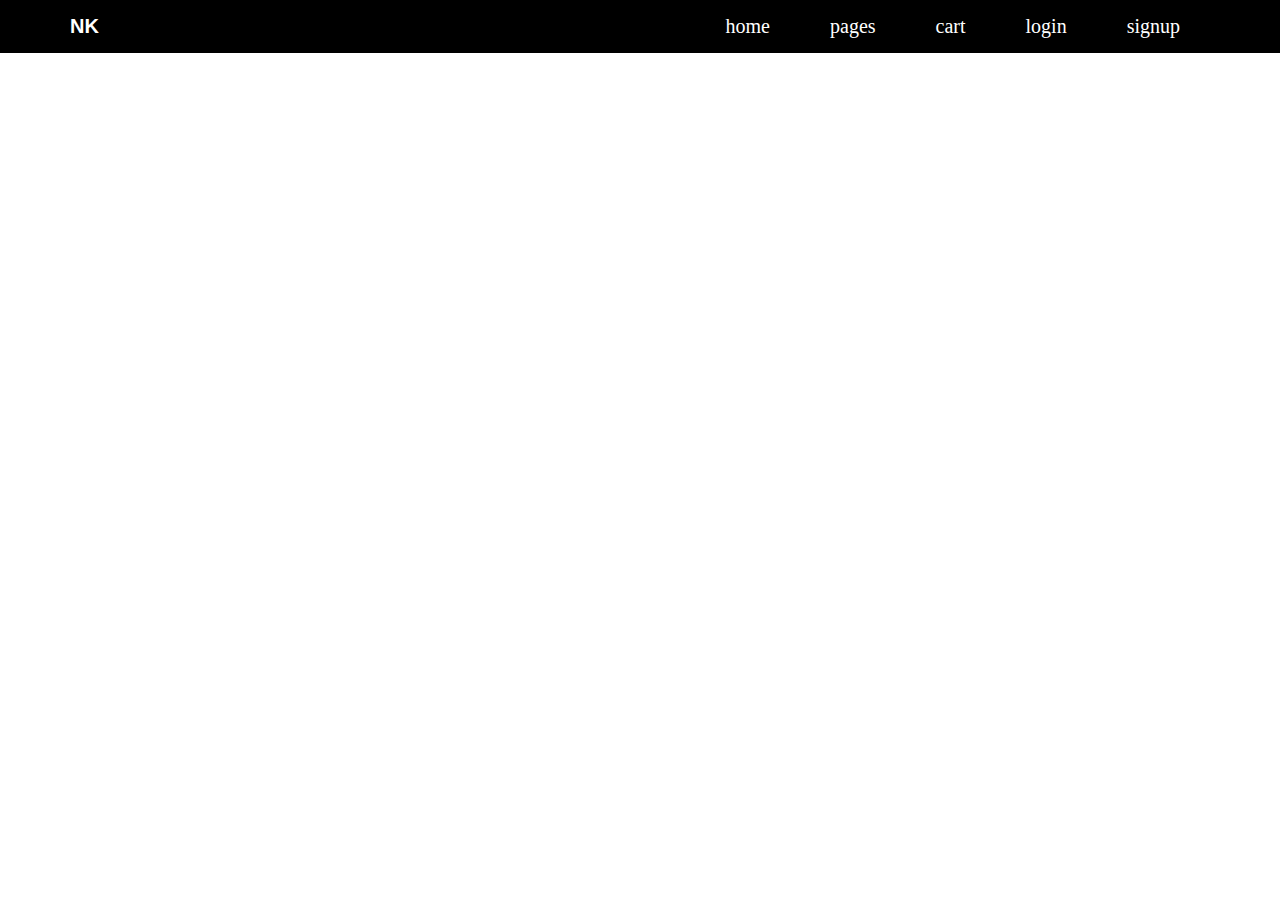
<file: index.html>
<!DOCTYPE html>
<html lang="en">
<head>
    <meta charset="UTF-8">
    <meta name="viewport" content="width=device-width, initial-scale=1.0">
    <title>HOME</title>
    <link rel="stylesheet" href="style/index.css">
</head>
<body>
    <!-- header -->
    <div id="navbar"></div>
   
</body>
<script type="module" src="/javascript/index.js"></script>
</html>
</file>
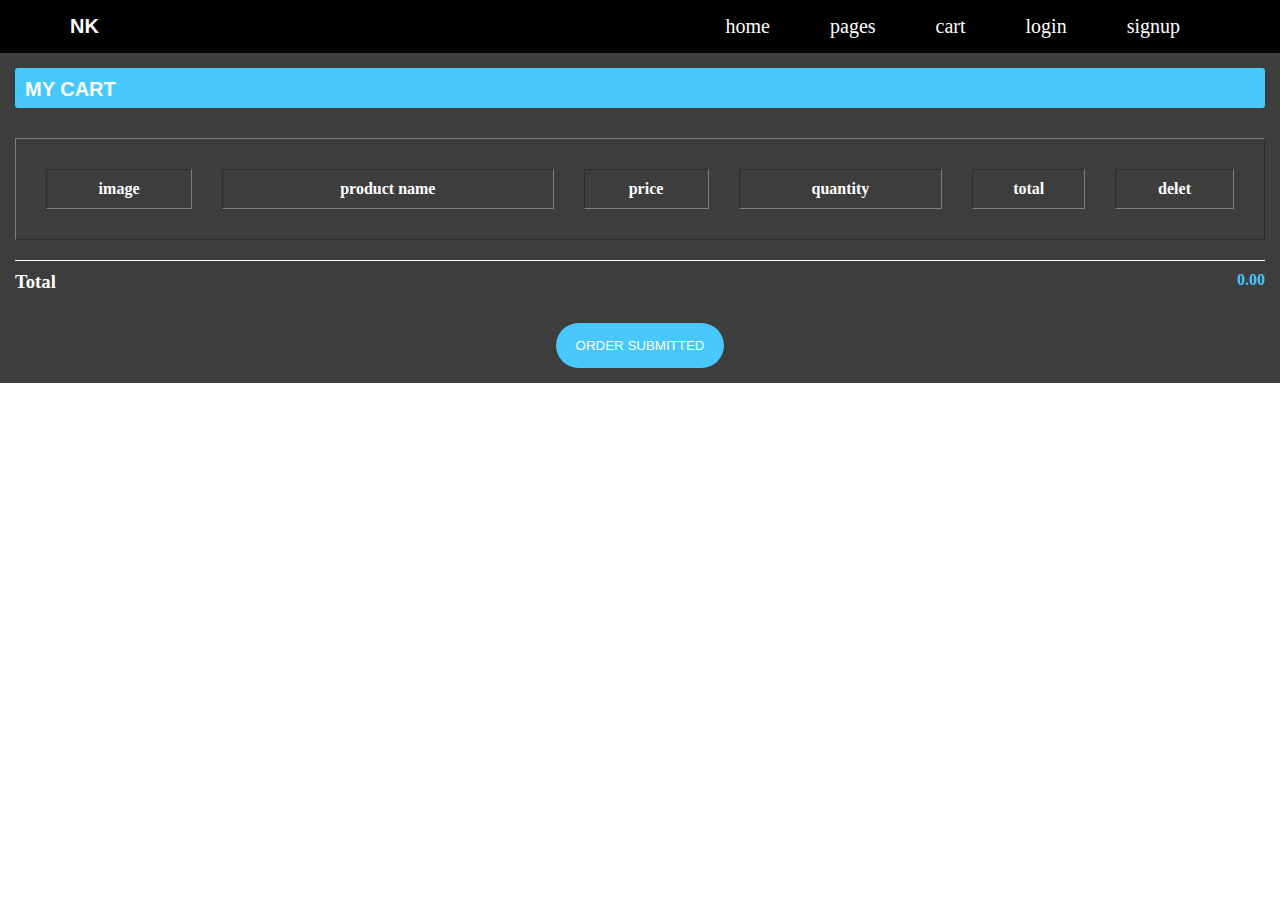
<file: pages/cart.html>
<!DOCTYPE html>
<html lang="en">
<head>
    <meta charset="UTF-8">
    <meta name="viewport" content="width=device-width, initial-scale=1.0">
    <title>CART PAGE</title>
    <link rel="stylesheet" href="../style/index.css">
    <link rel="stylesheet" href="/style/cart.css">
</head>
<body>
    <!-- header -->
    <div id="navbar"></div>
    <div id="products"></div>
    <div class="sidebar">
        <div class="head row justifly-content">
            <p>MY CART</p>
        </div>
        <!-- <div>
            <div id="cartpage"></div>
            <div id="other">
      
                <div id="price"></div>
      
            </div>
        </div> -->
        <div id="cartItem">
            <table border="1px" cellspacing="30px" cellpadding="5px">
                <thead>
                    <tr>
                        <th class="white">image</th>
                        <th class="white">product name</th>
                        <th class="white">price</th>
                        <th class="white">quantity</th>
                        <th class="white">total</th>
                        <th class="white">delet</th>
                    </tr>
                </thead>
                <tbody id="product"></tbody>
            </table>
        </div>
        <div class="foot">
            <h3>Total</h3>
            <div id="total"> 0.00</div>
        </div>
        <button class="btn">
            <a href="#">ORDER SUBMITTED</a>
        </button>
    </div>

</body>
<script type="module" src="/javascript/cart.js"></script>
</html>
</file>
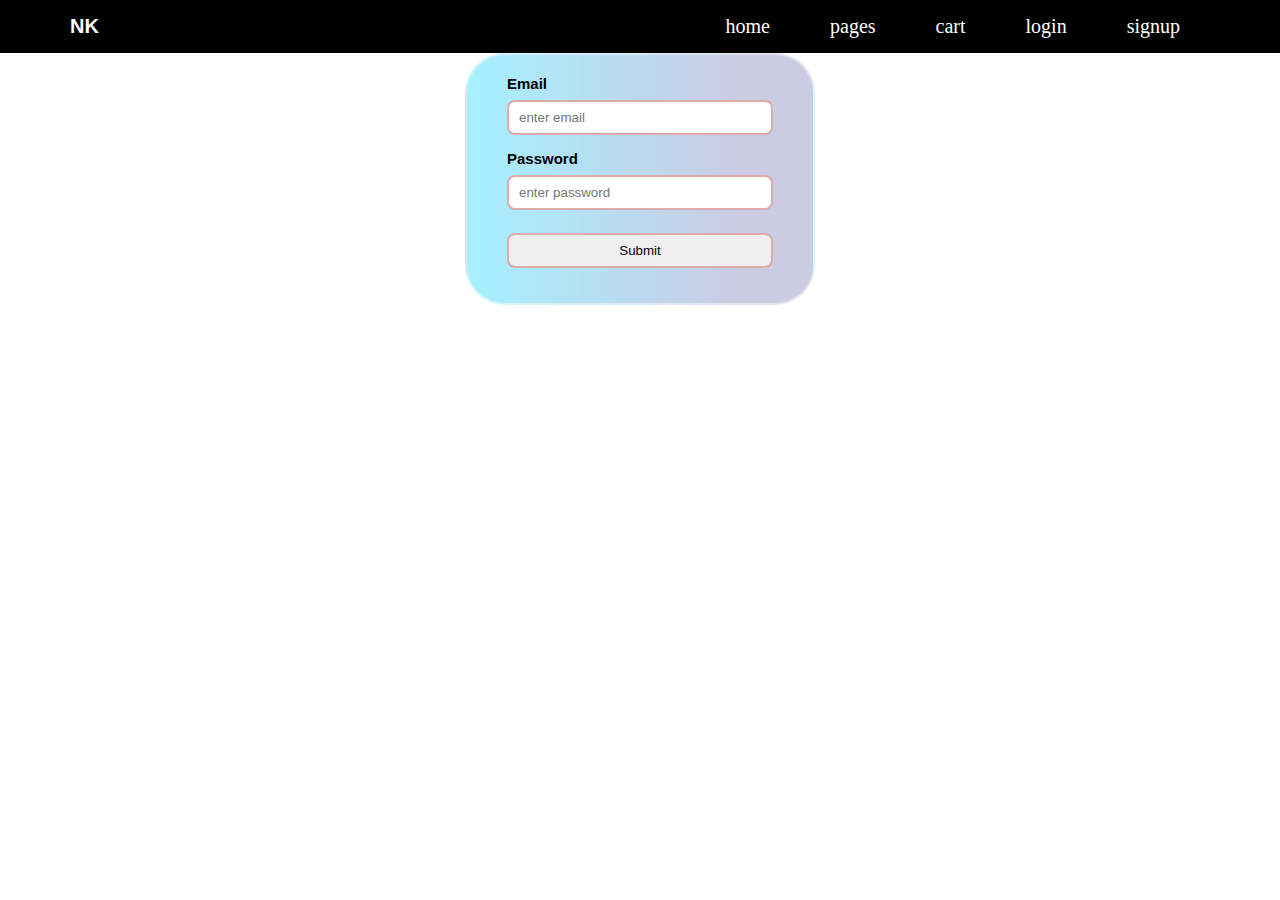
<file: pages/login.html>
<!DOCTYPE html>
<html lang="en">
<head>
    <meta charset="UTF-8">
    <meta name="viewport" content="width=device-width, initial-scale=1.0">
    <title>SIGN UP</title>
    <link rel="stylesheet" href="../style/sign.css">
</head>
<body>
 <!-- header -->
    <div id="navbar"></div>
    <!-- form -->
    <div class="form">
        <form id="form">
            <div class="form-control">
                <label>Email</label>
                <input type="email" placeholder="enter email" id="email" autocomplete="off">
                <small id="useremail"></small>
            </div>
            <div class="form-control">
                <label>Password</label>
                <input type="password" placeholder="enter password" id="password" autocomplete="off">
                <small id="userpassword"></small>
            </div>
            <div class="form-control">
                <input type="submit" value="Submit">
            </div>
        </form>
    </div>
</body>
<script type="module" src="/javascript/LOGIN.JS"></script>
</html>
</file>
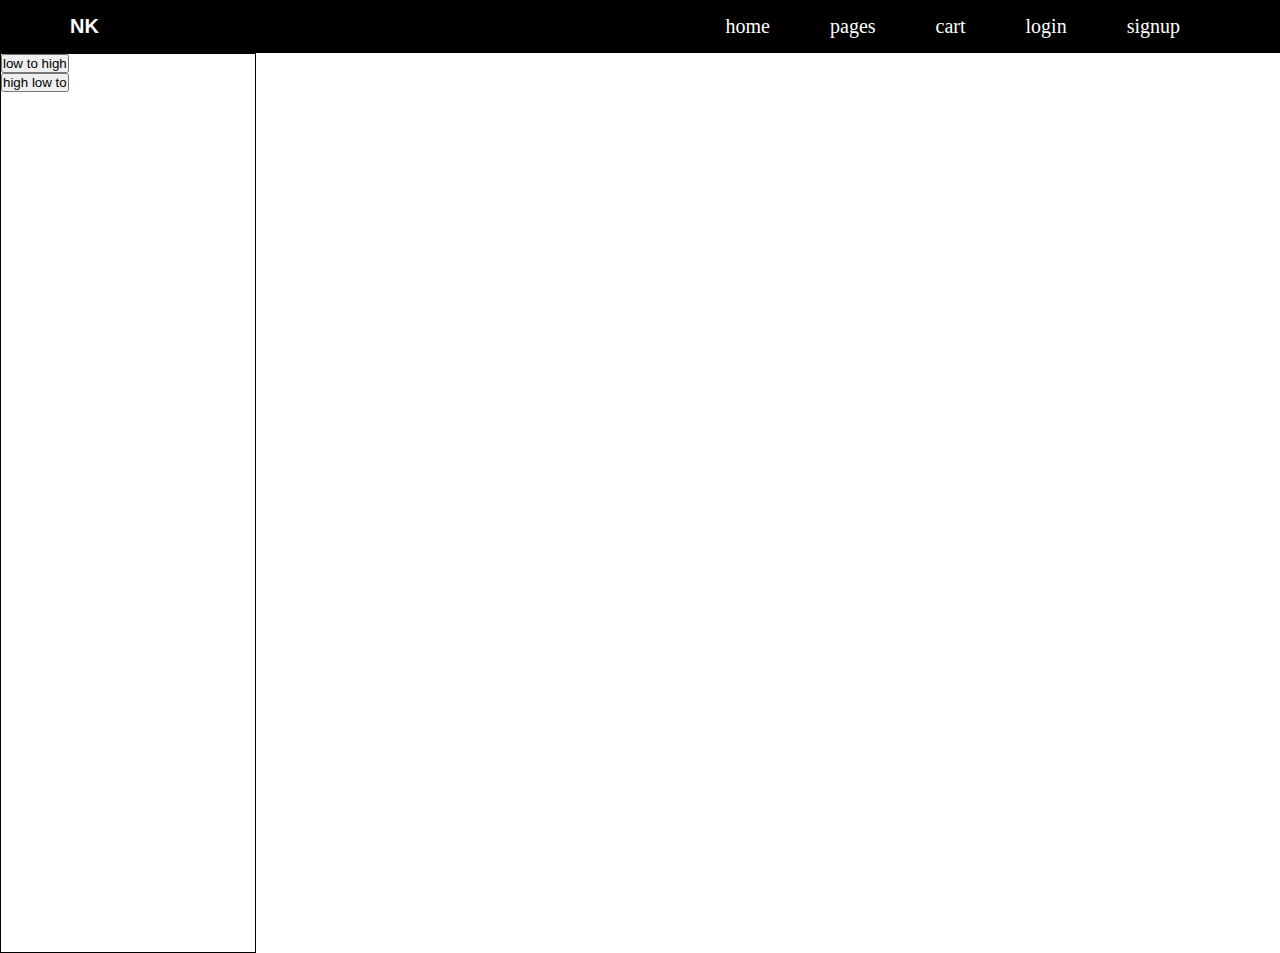
<file: pages/pages.html>
<!DOCTYPE html>
<html lang="en">
<head>
    <meta charset="UTF-8">
    <meta name="viewport" content="width=device-width, initial-scale=1.0">
    <title>PAGES</title>
    <link rel="stylesheet" href="../style/index.css">
    <link rel="stylesheet" href="/style/products.css">
</head>
<body>
    <!-- header -->
    <div id="navbar"></div>

    <div id="pages">
        <div id="box1">
            <div>
                <button>low to high</button>
                <br/>
            <button>high low to</button>
            </div>

        </div>
        <div id="box2">
        </div>
    </div>


</body>
<script type="module" src="/javascript/pages.js"></script>
</html>
</file>
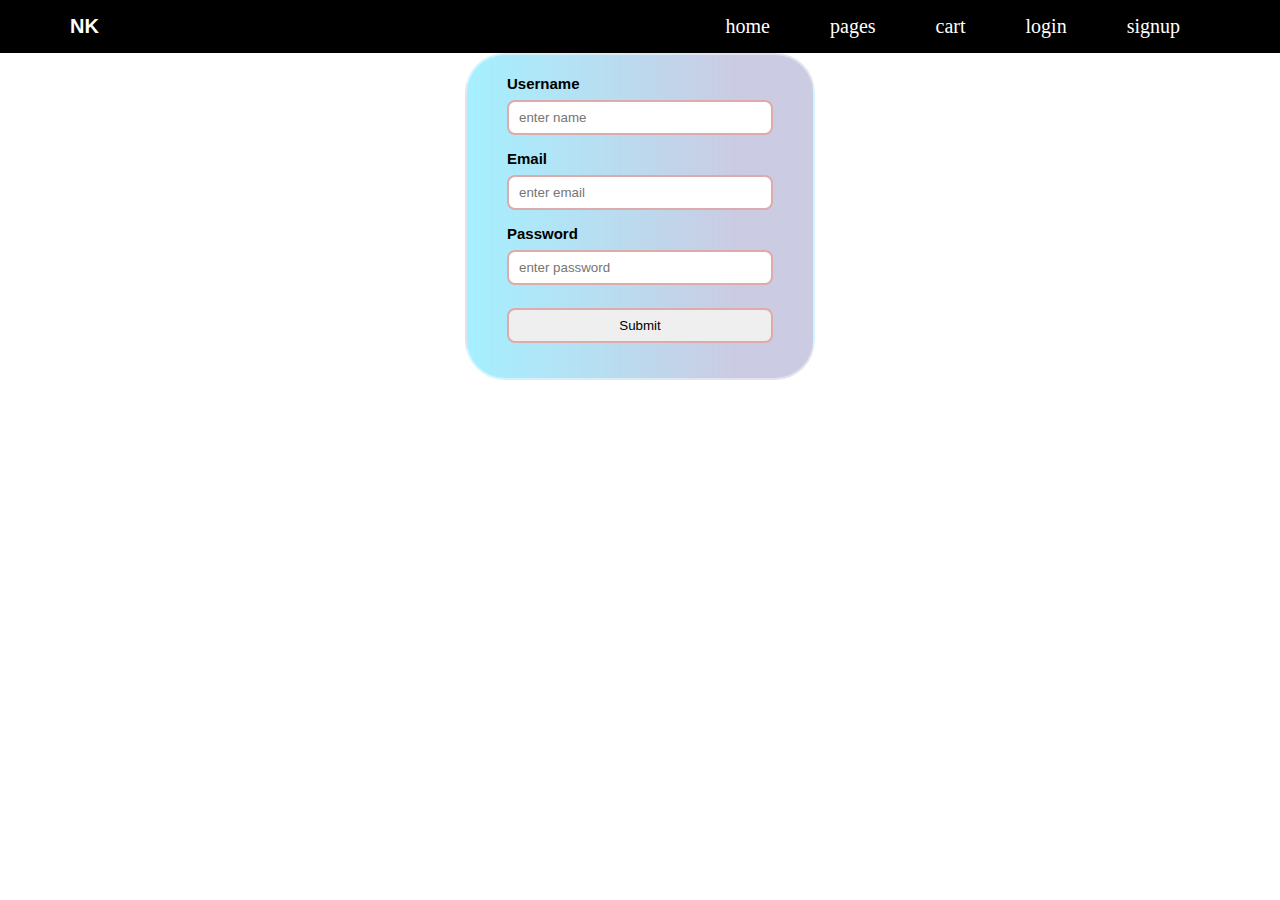
<file: pages/signup.html>
<!DOCTYPE html>
<html lang="en">

<head>
    <meta charset="UTF-8">
    <meta name="viewport" content="width=device-width, initial-scale=1.0">
    <title>SIGN UP</title>
    <link rel="stylesheet" href="../style/sign.css">
</head>

<body>
    <!-- header -->
    <div id="navbar"></div>

    <!-- form -->
    <div class="form">
        <form id="usedata">
            <div class="form-control">
                <label>Username</label>
                <input type="text" placeholder="enter name" id="name" autocomplete="off">
                <small id="username"></small>
            </div>
            <div class="form-control">
                <label>Email</label>
                <input type="email" placeholder="enter email" id="email" autocomplete="off">
                <small id="useremail"></small>
            </div>
            <div class="form-control">
                <label>Password</label>
                <input type="password" placeholder="enter password" id="password" autocomplete="off">
                <small id="userpassword"></small>
            </div>
            <div class="form-control">
                <input type="submit" value="Submit">
            </div>
        </form>
    </div>

</html>
</body>
<script type="module" src="/javascript/sign.js"></script>

</html>
</file>
<file: style/index.css>
*{
    margin: 0;
    padding: 0;
    box-sizing: border-box;
}
.row{
    display: flex;
    flex-wrap: wrap;
}
.container{
    max-width: 1140px;
    margin: auto;
}
/* header */
header{
    background-color: #000;
    padding: 15px 0px;
}
header .logo h2{
    color:#fff;
    font-size: 20px;
    font-family: Arial, Helvetica, sans-serif;
}
.justifly{
    justify-content: space-between;
}
.align{
    align-items: center;
}
nav ul li a{
    color:white;
    font-size: 20px;
}
nav ul li{
    padding: 0px 30px;

}
a{
    text-decoration: none;
}
ul,ol{
    list-style: none;
}
</file>
<file: style/cart.css>
*{
    margin:0;
    padding: 0;
    box-sizing: border-box;
}
.sidebar{
    top:0;
    right:0;
    width: 100%;
    height:100%;
    background-color: #3d3d3d;
    text-align: center;
    transition: all 0.5s;
    padding: 15px;

}
.head{
    background-color: #46c8fc;
    border-radius: 3px;
    height: 40px;
    padding: 10px;
    margin-bottom: 20px;
    color: white;
    display: flex;
    align-items: center;
}
.head p{
    font-family: Arial, Helvetica, sans-serif;
    font-size: 20px;
    font-weight: 600;
}
.foot{
    display: flex;
    justify-content: space-between;
    margin: 20px 0px;
    padding: 10px 0px;
    border-top: 1px solid #fff;
}
.foot h3{
    color: #fff;
}
.justifly-content{
    justify-content: space-between;
}
.sidebar .btn{
    padding: 15px 20px;
    background-color: #46c8fc;
    bottom: 0;
    left: 0;
    right: 0;
    border: none;
    border-radius: 45px;
}
.sidebar .btn a{
    color:white;
}
#total{
    color: #46c8fc;
    font-weight: 700;
}

table{
    width: 100%;
    margin: auto;
    margin-top: 30px;
}
table tr td{
    text-align: center;
    font-size: 20px;
}
table tr th{
    text-align: center;
    padding: 10px 0px;
}
.white{
    color: white;
}
table tr td img{
    width: 100px;
}
.boxes{
    border:1px solid white;
    width: 100px;
    display: flex;
    justify-content: space-between;
    align-items: center;
    margin: auto;
    padding: 3px 10px;

}
 .boxes .num{
    border-left:1px solid white;
    border-right:1px solid white;
    padding: 0px 10px;
}
.boxes .minus{
    padding-right:8px;
}
.boxes .plus{
    padding-left: 8px;
}
table tr td span{
    font-size: 20px;
    cursor:pointer
}
</file>
<file: style/sign.css>
*{
    margin: 0;
    padding: 0;
    box-sizing: border-box;
}
.row{
    display: flex;
    flex-wrap: wrap;
}
.container{
    max-width: 1140px;
    margin: auto;
}
/* header */
header{
    background-color: #000;
    padding: 15px 0px;
}
header .logo h2{
    color:#fff;
    font-size: 20px;
    font-family: Arial, Helvetica, sans-serif;
}
.justifly{
    justify-content: space-between;
}
.align{
    align-items: center;
}
nav ul li a{
    color:white;
    font-size: 20px;
}
nav ul li{
    padding: 0px 30px;

}
a{
    text-decoration: none;
}
ul,ol{
    list-style: none;
}
.form{
    background-repeat: no-repeat;
    background-size: cover;
    display: flex;
    justify-content: center;
    align-items: center;

}
#usedata{
    background: linear-gradient(90deg,rgba(0,212,255,0.35340073529411764) 0%,rgba(9, 9, 121, 0.212)  79%);
    border-radius: 40px;
    width: 350px;
    padding: 20px 40px;
    border: 2px solid rgba(255, 255, 255, 0.449);
}
#form{
    background: linear-gradient(90deg,rgba(0,212,255,0.35340073529411764) 0%,rgba(9, 9, 121, 0.212)  79%);
    border-radius: 40px;
    width: 350px;
    padding: 20px 40px;
    border: 2px solid rgba(255, 255, 255, 0.449);
}
.form-control{
    margin-bottom: 15px;
}
.form-control label{
    display: block;
    color: black;
    font-weight: bold;
    font-size: 15px;
    font-family: sans-serif;
}
.form-control input{
    width: 100%;
    padding: 8px 10px;
    border-radius: 8px;
    margin-top: 8px;
    outline: none;
    border: 2px solid rgb(220, 171, 171);
}
.form-control input:focus{
    border: 2px solid #4d4a4a;

}
.form-control small{
    color: red;
    font-family: sans-serif;
    font-weight: 600;
}
.form-control small p{
    visibility: hidden;
}
</file>
<file: style/products.css>
#pages {
    display: flex;
}
#box1{
    border:1px solid black;
    width: 20%;
    height: 100vh;
}
#box2{
    display: grid;
    grid-template-columns: repeat(3,1fr);
}
#box2 div{
    width: 300px;

}
#box2 div img{
    width: 200px;
    height: 200px;
}
</file>
